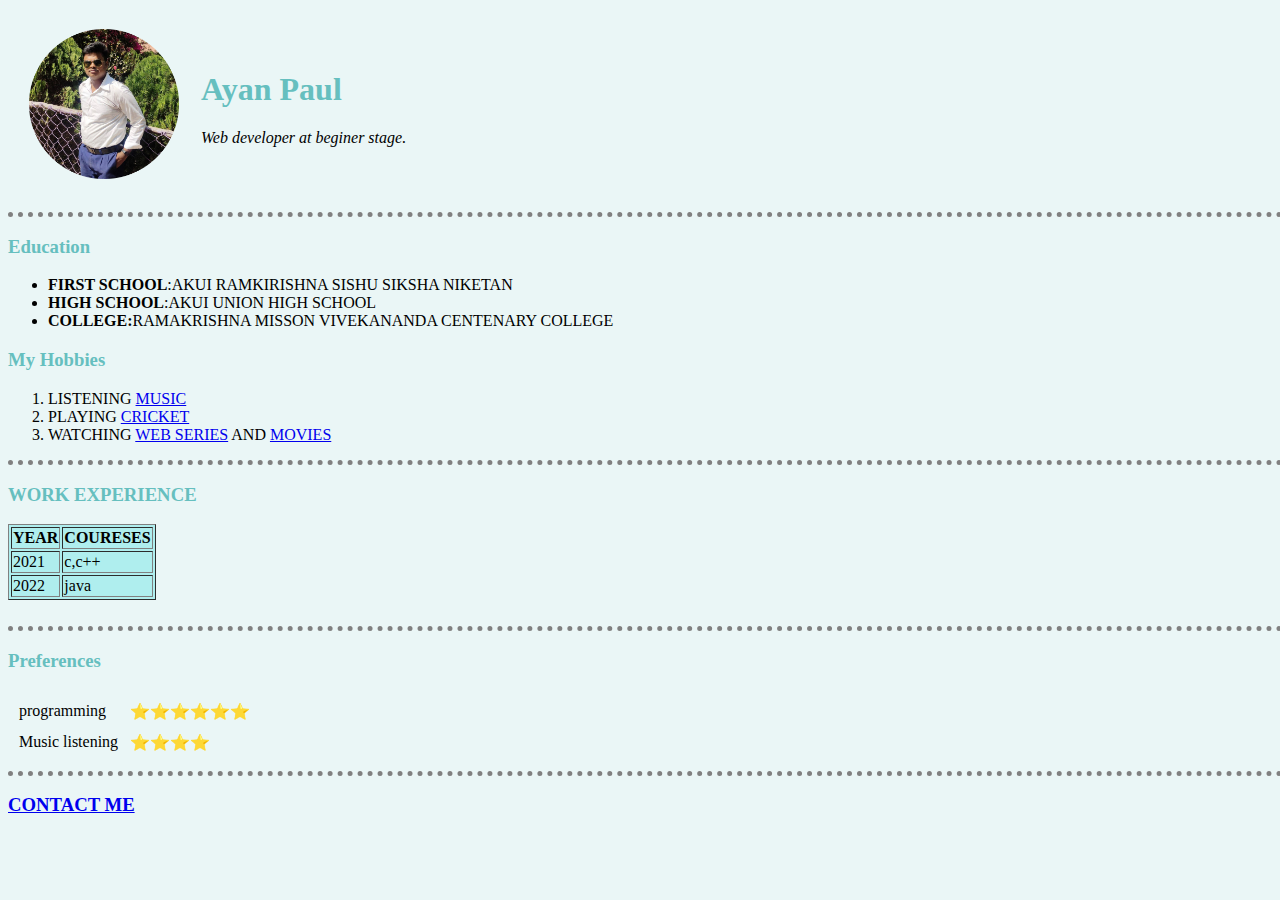
<file: index.html>
<!DOCTYPE html>
<html lang="en" dir="ltr">

<head>
  <meta charset="utf-8">
  <title>Ayan's personal site</title>
  <link rel="stylesheet" href="css/style.css">
  <link rel="icon" href="favicon.ico">
</head>

<body>
  <table cellspacing="20">
    <tr>
      <td> <img src="images/profile-modified.png" alt="profile picture" height="150" width="150"></td>
      <td>
        <h1>Ayan Paul</h1>
        <p><em>Web developer at beginer stage.</em></p>
      </td>
    </tr>
  </table>
  <!--  <p>I am a 1st year student.I love cricket. </p>-->
  <hr>
  <h3>Education</h3>
  <ul>
    <li><strong>FIRST SCHOOL</strong>:AKUI RAMKIRISHNA SISHU SIKSHA NIKETAN</li>
    <li><strong>HIGH SCHOOL</strong>:AKUI UNION HIGH SCHOOL</li>
    <li><strong>COLLEGE:</strong>RAMAKRISHNA MISSON VIVEKANANDA CENTENARY COLLEGE</li>
  </ul>
  <h3>My Hobbies</h3>
  <ol>
    <li>LISTENING <a
        href="https://www.google.com/search?q=MUSIC&rlz=1C1RXQR_enIN1001IN1001&sxsrf=APq-WBuQoq523XfJhE59T-huPUSPo7bwtA%3A1650797322259&ei=CitlYuO2D7TYz7sPldueuA8&ved=0ahUKEwjj4_Sfw6z3AhU07HMBHZWtB_cQ4dUDCA4&uact=5&oq=MUSIC&gs_lcp=[base64]&sclient=gws-wiz">MUSIC</a>
    </li>
    <li>PLAYING <a href="https://www.youtube.com/results?search_query=CRICKET">CRICKET</a></li>
    <li>WATCHING <a href="https://www.google.com/search?q=WEB+SERIES&rlz=1C1RXQR_enIN1001IN1001&oq=WEB+SERIES&aqs=chrome..69i57j0i131i433i512j0i433i512j0i131i433i512j0i512l3j69i60.5764j0j9&sourceid=chrome&ie=UTF-8">WEB SERIES</a> AND <a
        href="https://www.google.com/search?q=MOVIES&rlz=1C1RXQR_enIN1001IN1001&oq=MOVIES&aqs=chrome..69i57j35i39j0i131i433i512j0i433i512j0i512l2j0i131i433j0i512j0i131i433i512l2.2673j0j15&sourceid=chrome&ie=UTF-8">MOVIES</a></li>
  </ol>
  <hr>
  <h3>WORK EXPERIENCE</h3>
  <table border="1px" style="background-color: #afeeee;">
    <thead>
      <tr>
        <th>YEAR</th>
        <th>COURESES</th>
    </thead>
    <tbody>
      <td>2021</td>
      <td>c,c++</td>

    </tbody>
    <tbody>
      <td>2022</td>
      <td>java</td>
    </tbody>
    <tfoot>

    </tfoot>

  </table>
  <br>
  <hr >
  <h3>Preferences</h3>
  <table cellspacing="10">
    <tr>
      <td>programming</td>
      <td>⭐⭐⭐⭐⭐⭐</td>
    </tr>
    <tr>
      <td>Music listening</td>
      <td>⭐⭐⭐⭐</td>
    </tr>
  </table>
  <hr>
  <h3><a href="contacts.html">CONTACT ME</a></h3>


</body>

</html>
</file>
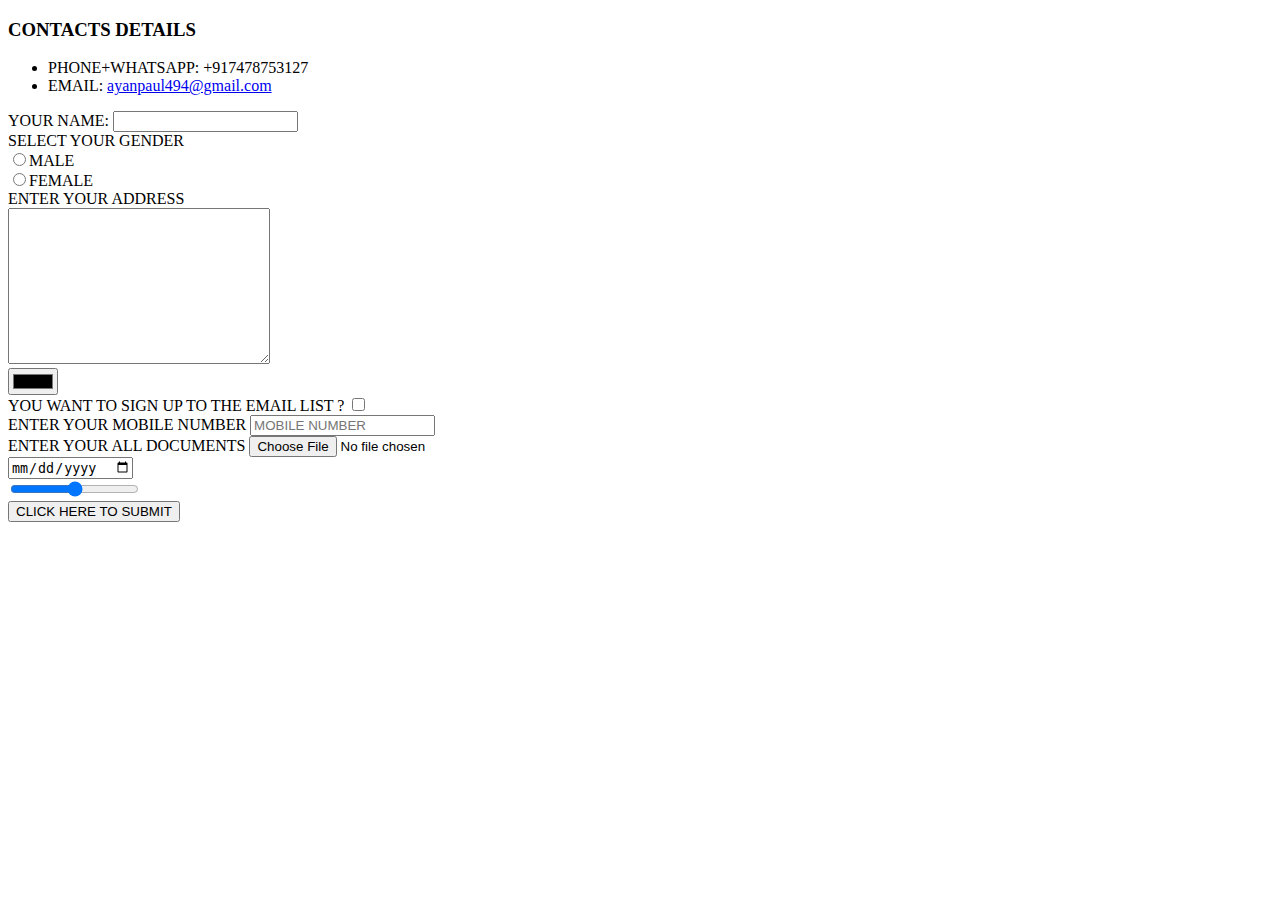
<file: contacts.html>
<!DOCTYPE html>
<html lang="en" dir="ltr">

<head>
  <meta charset="utf-8">
  <title></title>
</head>

<body>
  <h3>CONTACTS DETAILS</h3>
  <ul>
    <li>PHONE+WHATSAPP: +917478753127</li>
    <li>EMAIL: <a href="ayanpaul494@gmail.com">ayanpaul494@gmail.com</a></li>
  </ul>
  <form class="" action="mailto:ayanpaul494@gmail.com" method="post" enctype="text/plain">
    <label>YOUR NAME:</label>
    <input type="text" name="Name:" value="">
    <br>
    <label>SELECT YOUR GENDER</label> <br>
    <input type=radio name="r1">MALE <br>
    <input type=radio name="r1">FEMALE <br>
    ENTER YOUR ADDRESS <br><textarea name="Address"rows="10" cols="30"></textarea><br>
    <input type="color" name="color" value=""><br>
    <label> YOU WANT TO SIGN UP TO THE EMAIL LIST ?</label>
    <input type="checkbox" name="Agreed" value="">
    <br>
    <label>ENTER YOUR MOBILE NUMBER</label>
    <input type="password" name="Mobile Number" value="" placeholder="MOBILE NUMBER">
    <br>
    ENTER YOUR ALL DOCUMENTS  <input type="file" name="File" value=""><br>
<input type="date" name="" value=""><br>
<input type="range" name="" value=""><br>
<input type="submit" name="" value="CLICK HERE TO SUBMIT">
  </form>
</body>

</html>
</file>
<file: css/style.css>
body{
  background-color: 	#EAF6F6;
}
img{
  height: 150px;
  width: 150px ;
}
hr{
  border-style: none;
  border-top-style: dotted;
  border-color: grey;
  border-width: 5px;
  width: 2000%;
}
h1{
  color : #66BFBF;
}
h3{
color: #66BFBF;
}
</file>
